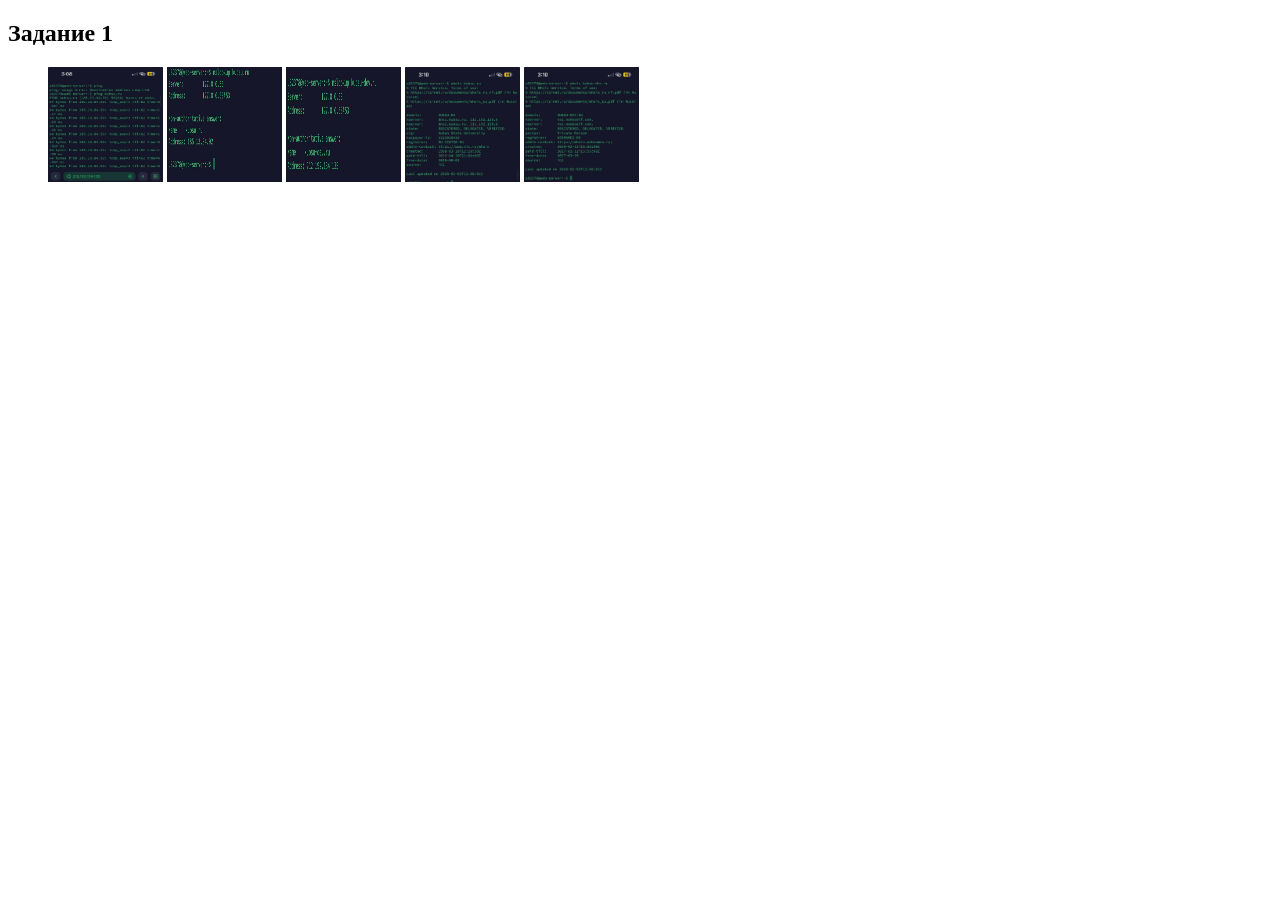
<file: index.html>
<!DOCTYPE html>
<html lang="en">
<head>
    <meta charset="UTF-8">
    <meta name="viewport" content="width=device-width, initial-scale=1.0">
    <title>Lab1</title>
</head>
<body>
    
<h2 id="top">Задание 1</h2>
    <ul>
<img class="img-fluid" src="photos/IMG_7509.jpeg" alt="ПОМОГИТЕ" style="width:115px; height:115px;">
<img class="img-fluid" src="photos/IMG_7510.jpeg" alt="ПОМОГИТЕ" style="width:115px; height:115px;">
<img class="img-fluid" src="photos/IMG_7511.jpeg" alt="ПОМОГИТЕ" style="width:115px; height:115px;">
<img class="img-fluid" src="photos/IMG_7512.jpeg" alt="ПОМОГИТЕ" style="width:115px; height:115px;">
<img class="img-fluid" src="photos/IMG_7513.jpeg" alt="ПОМОГИТЕ" style="width:115px; height:115px;">
    </ul>
  </body>
</html>
</file>
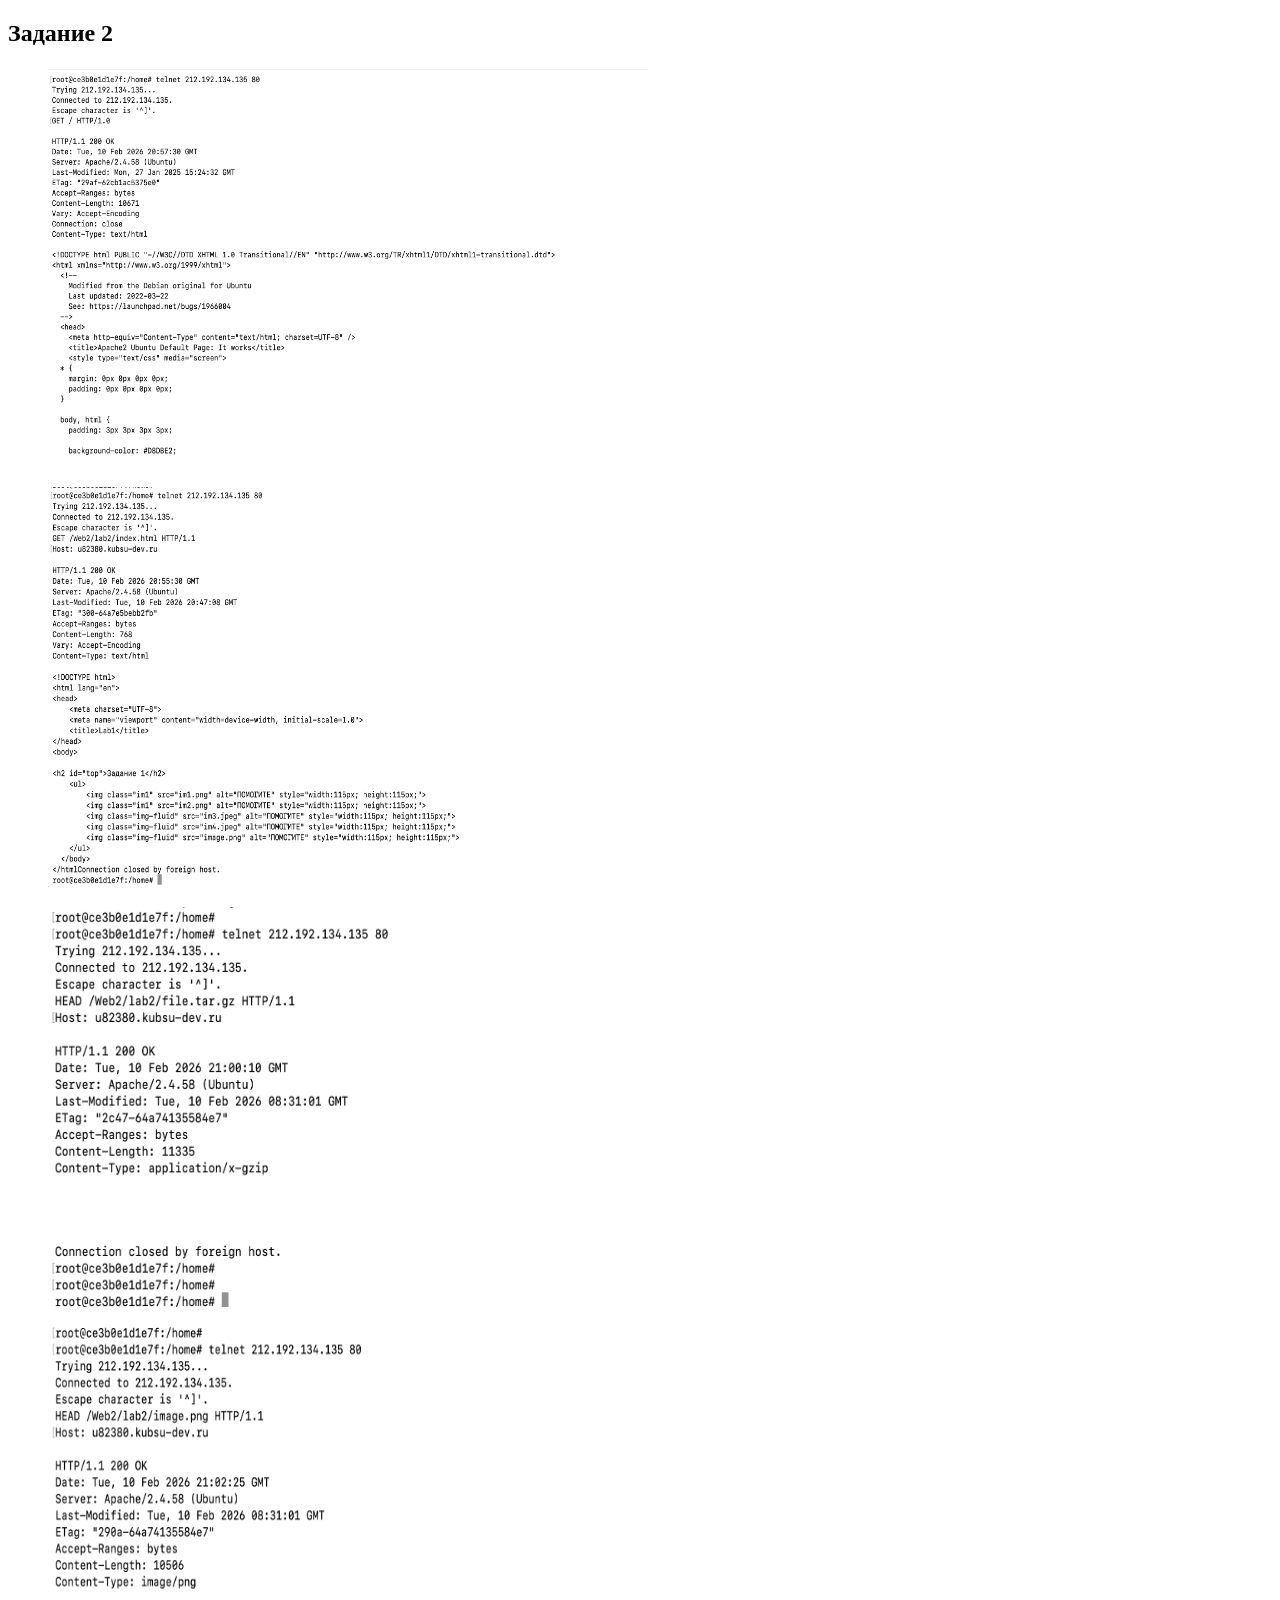
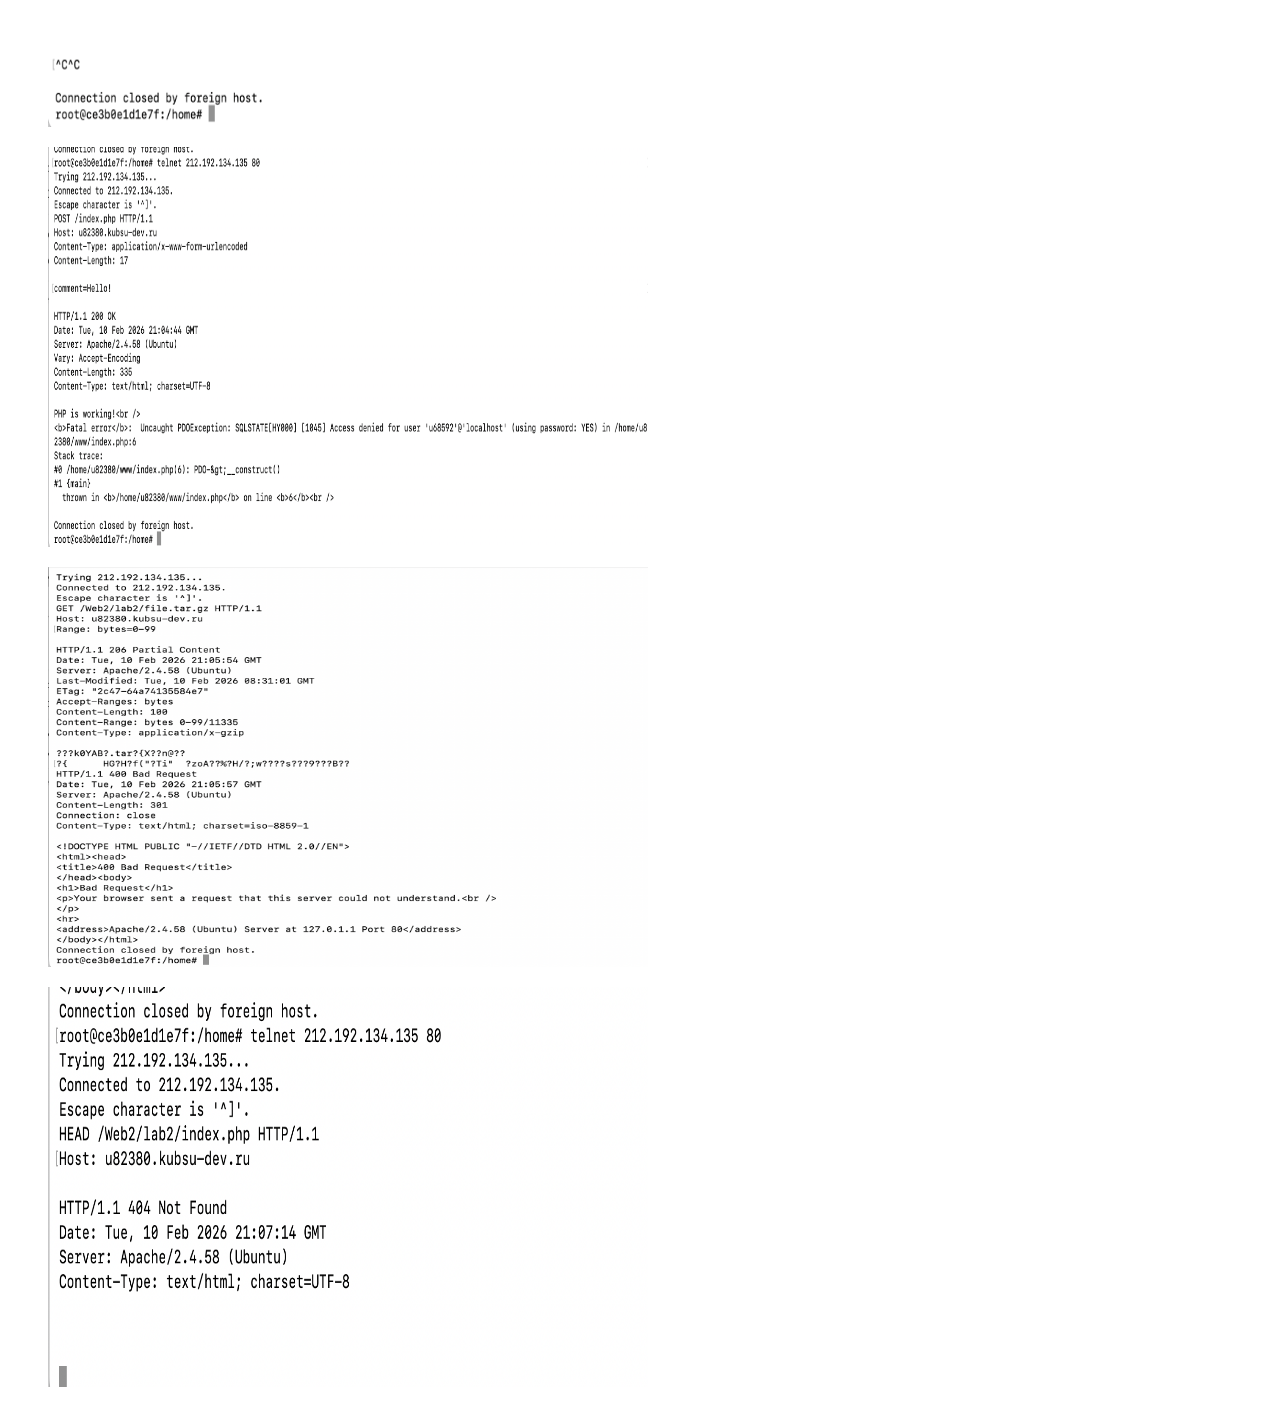
<file: lab2/index.html>
<!DOCTYPE html>
<html lang="en">
<head>
    <meta charset="UTF-8">
    <meta name="viewport" content="width=device-width, initial-scale=1.0">
    <title>Lab2</title>
</head>
<body>
    
<h2 id="top">Задание 2</h2>
    <ul>
        <img class="im1" src="im1.png" alt="ПОМОГИТЕ" style="width:600px; height:400px;">
    </ul>
    <ul>
        <img class="im1" src="im2.png" alt="ПОМОГИТЕ" style="width:600px; height:400px;">
    </ul>
    <ul>
        <img class="img-fluid" src="im3.png" alt="ПОМОГИТЕ" style="width:600px; height:400px;">
    </ul>
    <ul>
        <img class="img-fluid" src="im4.png" alt="ПОМОГИТЕ" style="width:600px; height:400px;">
    </ul>
    <ul>
        <img class="img-fluid" src="im5.png" alt="ПОМОГИТЕ" style="width:600px; height:400px;">
    </ul>
    <ul>
        <img class="img-fluid" src="im6.png" alt="ПОМОГИТЕ" style="width:600px; height:400px;">
    </ul>
    <ul>
        <img class="img-fluid" src="im7.png" alt="ПОМОГИТЕ" style="width:600px; height:400px;">
    </ul>
  </body>
</html
</file>
